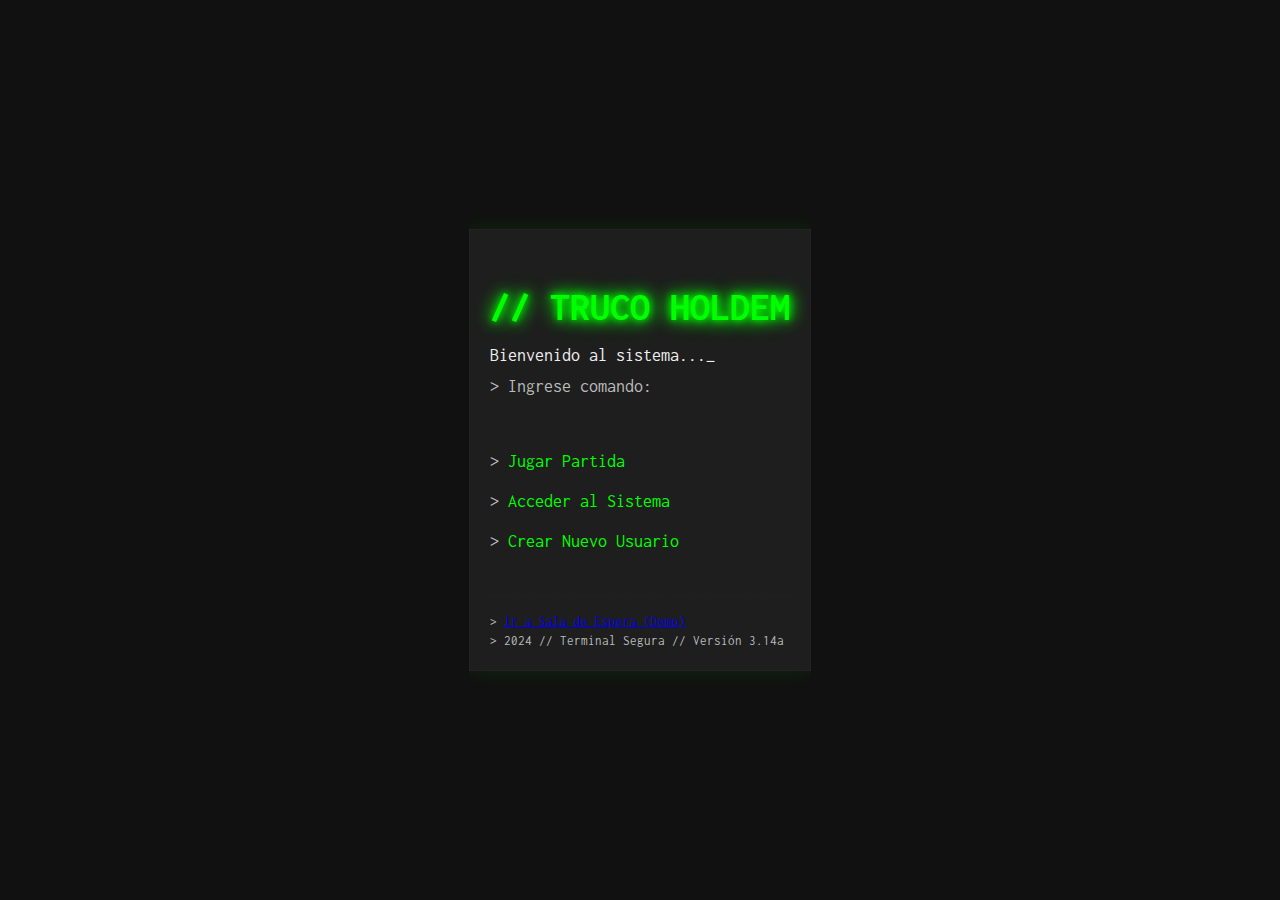
<file: index.html>
<!DOCTYPE html>
<html lang="es">
<head>
    <meta charset="UTF-8">
    <meta name="viewport" content="width=device-width, initial-scale=1.0">
    <title>Truco Holdem // Sistema 3.14a</title> <!-- Título más estilo consola -->
    <link rel="stylesheet" href="style.css">
    <!-- Enlace a fuentes de Google Fonts con estética de código/terminal -->
    <link rel="preconnect" href="https://fonts.googleapis.com">
    <link rel="preconnect" href="https://fonts.gstatic.com" crossorigin>
    <link href="https://fonts.googleapis.com/css2?family=Inconsolata:wght@400;700&family=Roboto+Mono:wght@400;700&display=swap" rel="stylesheet">
</head>
<body>
    <div class="console-container">
        <header>
            <!-- Título principal con efecto "glow" -->
            <h1 class="console-title">// TRUCO HOLDEM</h1>
            <!-- Lema o subtítulo -->
            <p class="console-prompt">Bienvenido al sistema...<span class="blink">_</span></p>
            <p class="tagline">> Ingrese comando:</p>
        </header>

       <!-- ... (código anterior) ... -->
<main class="command-list">
    <ul>
        <!-- Cambiar href="#" por el nombre del archivo -->
        <li><a href="login.html" data-command="jugar">Jugar Partida</a></li>
        <li><a href="login.html" data-command="login">Acceder al Sistema</a></li>
        <li><a href="register.html" data-command="register">Crear Nuevo Usuario</a></li>
    </ul>
</main>
<!-- ... (código posterior) ... -->
        <footer>
                    <!-- ... otros enlaces y texto ... -->
                    > <a href="lobby.html">Ir a Sala de Espera (Demo)</a><br>
                    <!-- ... (el resto del pie de página) ... -->    
            <!-- Pie de página con info básica -->
            <p class="console-info">> 2024 // Terminal Segura // Versión 3.14a</p>
        </footer>
    </div>

    <!-- Puedes añadir un script.js para efectos de escritura de texto, etc. -->
    <!-- <script src="script.js"></script> -->
</body>
</html>
</file>
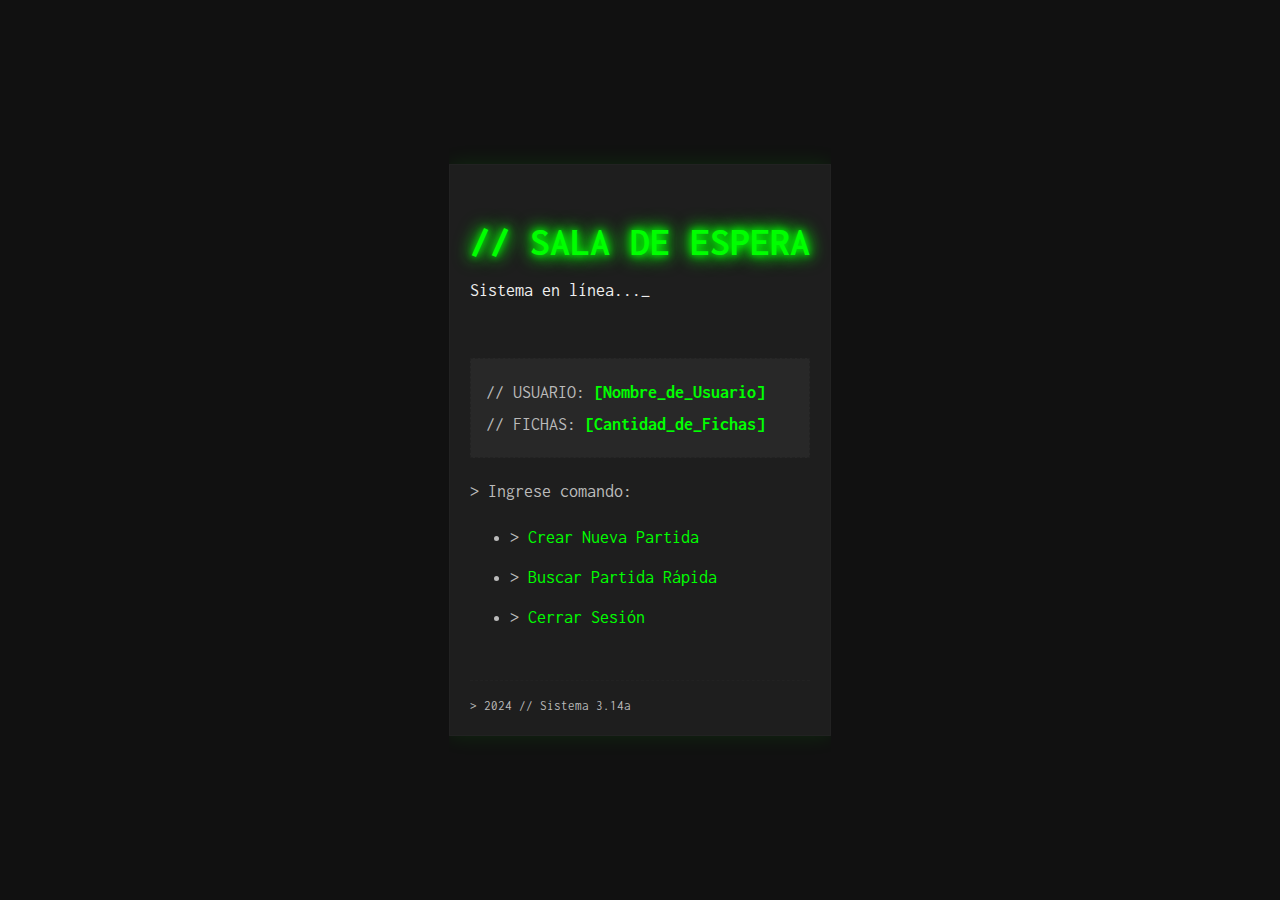
<file: lobby.html>
<!DOCTYPE html>
<html lang="es">
<head>
    <meta charset="UTF-8">
    <meta name="viewport" content="width=device-width, initial-scale=1.0">
    <title>Truco Holdem // Sala de Espera</title>
    <link rel="stylesheet" href="style.css">
    <link rel="preconnect" href="https://fonts.googleapis.com">
    <link rel="preconnect" href="https://fonts.gstatic.com" crossorigin>
    <link href="https://fonts.googleapis.com/css2?family=Inconsolata:wght@400;700&family=Roboto+Mono:wght@400;700&display=swap" rel="stylesheet">
</head>
<body>
    <div class="console-container">
        <header>
            <h1 class="console-title">// SALA DE ESPERA</h1>
            <p class="console-prompt">Sistema en línea...<span class="blink">_</span></p>
        </header>

        <main>
            <!-- Información del usuario logueado (esto se llenaría dinámicamente con JS/Backend) -->
            <div class="user-info">
                <p>// USUARIO: <span class="user-detail">[Nombre_de_Usuario]</span></p>
                <p>// FICHAS: <span class="user-detail">[Cantidad_de_Fichas]</span></p>
            </div>

            <p class="tagline">> Ingrese comando:</p>

            <!-- Lista de comandos/acciones en la sala de espera -->
            <ul class="command-list">
                <li><a href="#" data-command="create_game">Crear Nueva Partida</a></li>
                <li><a href="#" data-command="find_game">Buscar Partida Rápida</a></li>
                <!-- En el futuro, aquí iría una lista de partidas disponibles para unirse -->
                <!-- <li>> PARTIDAS DISPONIBLES:</li>
                <li>- Partida de [Oponente1] (2/2) <a href="#" data-game-id="xyz">[Unirse]</a></li>
                <li>- Partida de [Oponente2] (1/2) <a href="#" data-game-id="abc">[Unirse]</a></li> -->
                <li><a href="index.html" data-command="logout">Cerrar Sesión</a></li>
            </ul>
        </main>

        <footer>
             <!-- Puedes añadir enlaces a reglas, rankings, etc. aquí más adelante -->
            <p class="console-info">> 2024 // Sistema 3.14a</p>
        </footer>
    </div>

    <!-- Script para manejar interactividad (login, unirse, crear, etc.) -->
    <!-- <script src="lobby.js"></script> -->
</body>
</html>
</file>
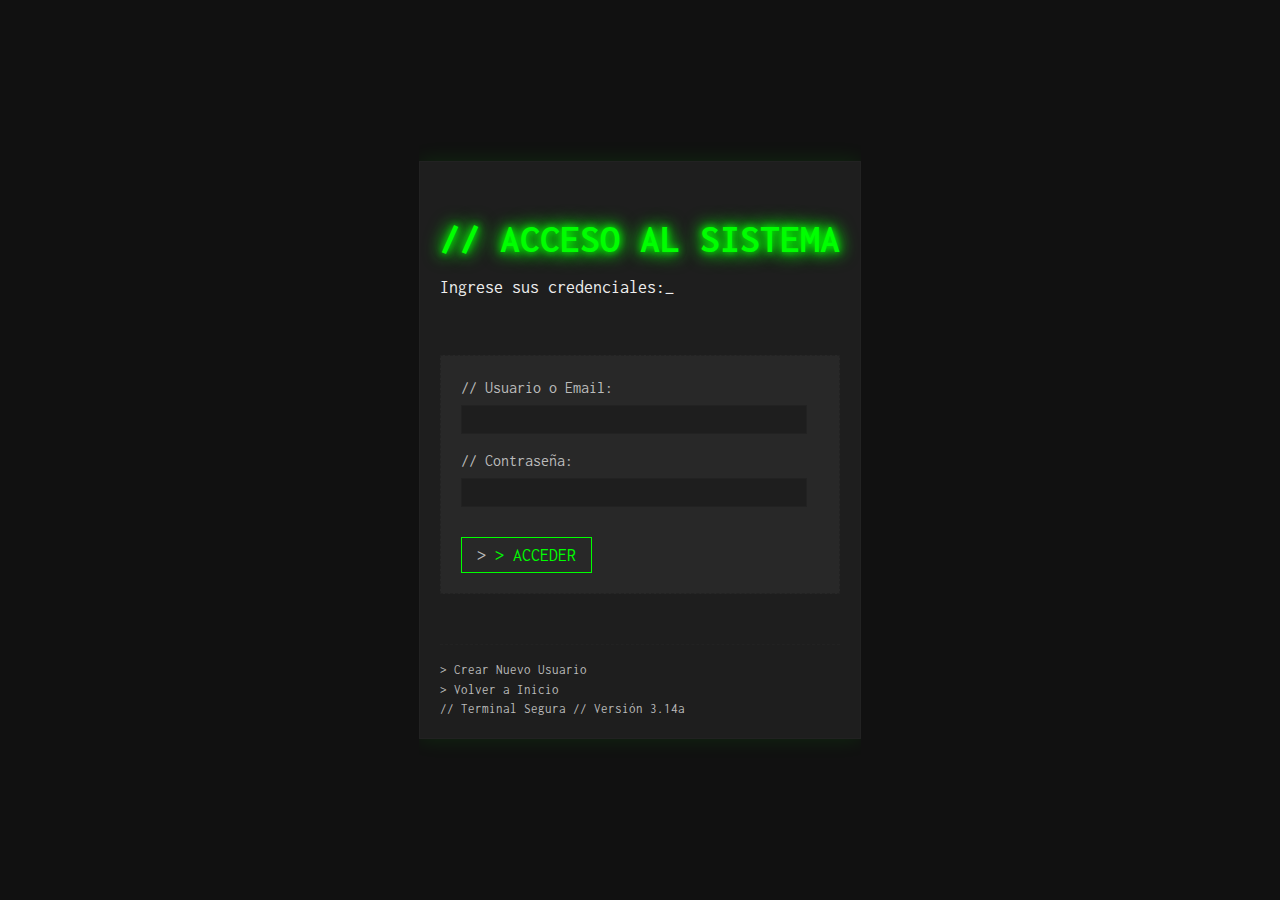
<file: login.html>
<!DOCTYPE html>
<html lang="es">
<head>
    <meta charset="UTF-8">
    <meta name="viewport" content="width=device-width, initial-scale=1.0">
    <title>Truco Holdem // Acceso</title>
    <link rel="stylesheet" href="style.css">
    <link rel="preconnect" href="https://fonts.googleapis.com">
    <link rel="preconnect" href="https://fonts.gstatic.com" crossorigin>
    <link href="https://fonts.googleapis.com/css2?family=Inconsolata:wght@400;700&family=Roboto+Mono:wght@400;700&display=swap" rel="stylesheet">
</head>
<body>
    <div class="console-container">
        <header>
            <h1 class="console-title">// ACCESO AL SISTEMA</h1>
            <p class="console-prompt">Ingrese sus credenciales:<span class="blink">_</span></p>
        </header>

        <main class="auth-form">
            <!-- El formulario de inicio de sesión -->
            <form id="loginForm" action="#" method="post"> <!-- action y method son temporales -->
                <div class="form-group">
                    <label for="username_email">// Usuario o Email:</label>
                    <input type="text" id="username_email" name="username_email" required>
                </div>
                <div class="form-group">
                    <label for="password">// Contraseña:</label>
                    <input type="password" id="password" name="password" required>
                </div>
                <button type="submit" class="btn-console">> ACCEDER</button>
            </form>
        </main>

        <footer>
            <!-- Enlaces para navegar -->
            <p class="console-info">
                > <a href="register.html">Crear Nuevo Usuario</a><br>
                > <a href="index.html">Volver a Inicio</a>
            </p>
            <p class="console-info">// Terminal Segura // Versión 3.14a</p>
        </footer>
    </div>
</body>
</html>
</file>
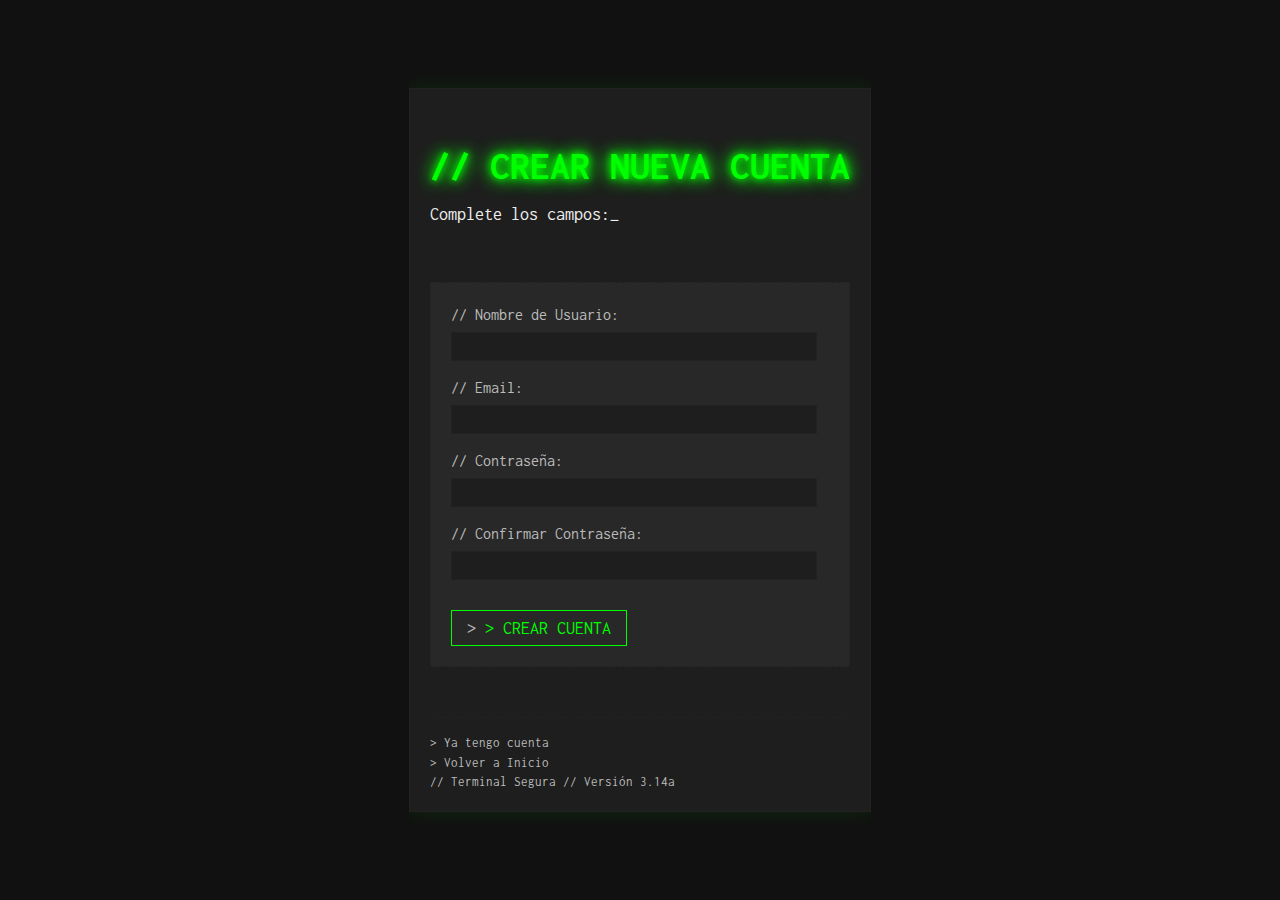
<file: register.html>
<!DOCTYPE html>
<html lang="es">
<head>
    <meta charset="UTF-8">
    <meta name="viewport" content="width=device-width, initial-scale=1.0">
    <title>Truco Holdem // Registro</title>
    <link rel="stylesheet" href="style.css">
    <link rel="preconnect" href="https://fonts.googleapis.com">
    <link rel="preconnect" href="https://fonts.gstatic.com" crossorigin>
    <link href="https://fonts.googleapis.com/css2?family=Inconsolata:wght@400;700&family=Roboto+Mono:wght@400;700&display=swap" rel="stylesheet">
</head>
<body>
    <div class="console-container">
        <header>
            <h1 class="console-title">// CREAR NUEVA CUENTA</h1>
            <p class="console-prompt">Complete los campos:<span class="blink">_</span></p>
        </header>

        <main class="auth-form">
             <!-- El formulario de registro -->
            <form id="registerForm" action="#" method="post"> <!-- action y method son temporales -->
                <div class="form-group">
                    <label for="username">// Nombre de Usuario:</label>
                    <input type="text" id="username" name="username" required>
                </div>
                 <div class="form-group">
                    <label for="email">// Email:</label>
                    <input type="email" id="email" name="email" required>
                </div>
                <div class="form-group">
                    <label for="password">// Contraseña:</label>
                    <input type="password" id="password" name="password" required>
                </div>
                 <div class="form-group">
                    <label for="confirm_password">// Confirmar Contraseña:</label>
                    <input type="password" id="confirm_password" name="confirm_password" required>
                </div>
                <button type="submit" class="btn-console">> CREAR CUENTA</button>
            </form>
        </main>

        <footer>
            <!-- Enlaces para navegar -->
            <p class="console-info">
                 > <a href="login.html">Ya tengo cuenta</a><br>
                > <a href="index.html">Volver a Inicio</a>
            </p>
            <p class="console-info">// Terminal Segura // Versión 3.14a</p>
        </footer>
    </div>
</body>
</html>
</file>
<file: style.css>
/* Variables CSS para colores del tema oscuro de consola */
:root {
    --background-color: #111; /* Fondo muy oscuro */
    --text-color-primary: #0f0; /* Verde neón */
    --text-color-secondary: #00f; /* Azul brillante */
    --text-color-default: #bbb; /* Gris claro para texto normal */
    --text-color-prompt: #eee; /* Casi blanco para el prompt */
    --border-color: #222; /* Borde sutil para elementos */
    --glow-color: #0f0; /* Color principal del efecto de brillo */
}

/* Reset básico y fuentes */
body, html {
    margin: 0;
    padding: 0;
    /* Usar una fuente monospace */
    font-family: 'Inconsolata', 'Roboto Mono', monospace;
    color: var(--text-color-default); /* Color de texto por defecto */
    background-color: var(--background-color); /* Fondo oscuro */
    line-height: 1.5; /* Espaciado entre líneas */
    min-height: 100vh; /* Asegura que ocupe al menos el alto de la ventana */
    display: flex;
    justify-content: center;
    align-items: center;
    overflow-y: auto;
    /* Evitar selección de texto molesta en algunos efectos */
    user-select: none;
}

.console-container {
    width: 95%; /* Usa un porcentaje del ancho */
    max-width: 800px; /* Ancho máximo */
    padding: 20px;
    border: 1px solid var(--border-color); /* Borde sutil alrededor del "terminal" */
    box-shadow: 0 0 20px rgba(0, 255, 0, 0.1); /* Sombra exterior con el color del glow */
    background-color: #1e1e1e; /* Fondo ligeramente menos oscuro dentro del borde */
    text-align: left; /* Alinear texto a la izquierda para simular terminal */
    flex-grow: 1;
    display: flex;
    flex-direction: column;
    justify-content: center;
}

header {
    margin-bottom: 30px;
}

.console-title {
    font-size: 2.5em; /* Tamaño del título */
    color: var(--text-color-primary); /* Color principal para el título */
    margin-bottom: 5px;
    text-shadow: 0 0 7px var(--glow-color), 0 0 15px var(--glow-color), 0 0 20px var(--glow-color); /* Efecto glow */
    animation: flicker 1.5s infinite alternate; /* Animación de parpadeo sutil */
}

/* Animación para el efecto de parpadeo (flicker) */
@keyframes flicker {
    0%, 18%, 22%, 25%, 53%, 57%, 100% {
        text-shadow:
           0 0 4px var(--glow-color),
           0 0 11px var(--glow-color),
           0 0 19px var(--glow-color),
           0 0 20px var(--glow-color); /* Sombra más fuerte */
        opacity: 1;
    }
    20%, 24%, 55% {
         text-shadow: none;
         opacity: 0.8;
    }
}


.console-prompt {
    font-size: 1.1em;
    color: var(--text-color-prompt);
    margin-top: 0;
    margin-bottom: 5px;
}

.tagline {
     font-size: 1.1em;
     color: var(--text-color-default);
     margin-top: 0;
     margin-bottom: 15px;
}


/* Animación para el cursor que parpadea */
.blink {
    animation: blink-caret .75s step-end infinite;
}

@keyframes blink-caret {
    from, to { border-right-color: transparent }
    50% { border-right-color: var(--text-color-prompt); } /* Color del cursor */
}


.command-list ul {
    list-style: none; /* Quita los puntos de la lista */
    padding: 0;
    margin: 0;
}

.command-list li {
    margin-bottom: 8px; /* Espacio entre elementos de la lista */
}

.command-list a {
    color: var(--text-color-primary); /* Color verde para los comandos/enlaces */
    text-decoration: none; /* Quita el subrayado */
    font-size: 1.1em;
    display: inline-block; /* Permite padding y margen */
    padding: 3px 0; /* Pequeño padding vertical */
    transition: color 0.2s ease, text-shadow 0.2s ease;
}

.command-list a:before {
    content: "> "; /* Añade un "> " antes de cada enlace */
    color: var(--text-color-default); /* Color gris para el "> " */
}

.command-list a:hover {
    color: var(--text-color-secondary); /* Cambia a azul al pasar el mouse */
    text-shadow: 0 0 5px var(--text-color-secondary); /* Sutil glow azul */
}

footer {
    margin-top: 30px;
    border-top: 1px dashed var(--border-color); /* Línea punteada sutil */
    padding-top: 15px;
    font-size: 0.8em;
    color: var(--text-color-default);
}

.console-info {
     margin: 0; /* Quita márgenes extra del párrafo */
}


/* Pequeña mejora de responsive */
@media (max-width: 600px) {
    .console-title {
        font-size: 2em;
    }
     .console-container {
         padding: 15px;
     }
}
/* --- Estilos para Formularios (Login/Registro) --- */

.auth-form {
    margin: 20px 0;
    padding: 20px;
    border: 1px dashed var(--border-color); /* Borde interior punteado */
    background-color: #282828; /* Fondo ligeramente distinto para el área del formulario */
}

.form-group {
    margin-bottom: 15px; /* Espacio entre grupos de etiqueta/input */
    text-align: left; /* Asegura que la etiqueta y input no se centren */
}

.form-group label {
    display: block; /* Cada etiqueta en su propia línea */
    margin-bottom: 5px; /* Espacio entre etiqueta y input */
    color: var(--text-color-default); /* Color gris para las etiquetas */
    font-size: 1em;
}

.form-group input[type="text"],
.form-group input[type="email"],
.form-group input[type="password"] {
    width: calc(100% - 12px); /* Ancho completo menos padding */
    padding: 5px;
    background-color: #1e1e1e; /* Fondo oscuro del input */
    border: 1px solid var(--border-color); /* Borde del input */
    color: var(--text-color-primary); /* Color verde para el texto que el usuario escribe */
    font-family: 'Inconsolata', 'Roboto Mono', monospace; /* Fuente de consola */
    font-size: 1em;
    box-sizing: border-box; /* Incluye padding y borde en el ancho */
    /* Quitar estilos por defecto del navegador en focus */
    outline: none;
    /* Añadir un glow sutil al enfocar */
    box-shadow: none;
    transition: box-shadow 0.3s ease;
}

.form-group input[type="text"]:focus,
.form-group input[type="email"]:focus,
.form-group input[type="password"]:focus {
    border-color: var(--text-color-secondary); /* Borde azul al enfocar */
    box-shadow: 0 0 8px rgba(0, 0, 255, 0.5); /* Glow azul al enfocar */
}

/* Estilo para el placeholder (texto gris antes de escribir) */
.form-group input::placeholder {
    color: var(--text-color-default); /* Color gris sutil */
    opacity: 0.7;
}


/* Estilo para el botón de submit (similar a los enlaces de comandos) */
.btn-console {
    display: inline-block;
    padding: 8px 15px;
    margin-top: 15px;
    font-size: 1.1em;
    font-family: 'Inconsolata', 'Roboto Mono', monospace;
    color: var(--text-color-primary); /* Texto verde */
    background-color: transparent; /* Fondo transparente */
    border: 1px solid var(--text-color-primary); /* Borde verde */
    cursor: pointer;
    transition: color 0.2s ease, background-color 0.2s ease, box-shadow 0.2s ease;
    text-transform: uppercase; /* Opcional: texto en mayúsculas */
    /* Quitar estilos por defecto de botón */
    -webkit-appearance: none;
    -moz-appearance: none;
    appearance: none;
}

.btn-console:before {
    content: "> "; /* Añade el "> " antes del texto del botón */
    color: var(--text-color-default);
}

.btn-console:hover {
    color: var(--text-color-secondary); /* Texto azul al pasar el mouse */
    background-color: rgba(0, 0, 255, 0.1); /* Fondo sutil azul */
    border-color: var(--text-color-secondary); /* Borde azul */
    box-shadow: 0 0 8px rgba(0, 0, 255, 0.5); /* Glow azul */
}

/* Estilo para los enlaces en el footer */
footer .console-info a {
     color: var(--text-color-default); /* Color por defecto para que no brillen tanto */
     text-decoration: none;
     transition: color 0.2s ease;
}

footer .console-info a:hover {
    color: var(--text-color-primary); /* Brillo verde al pasar el mouse */
}

/* Media Query para ajustes en pantallas pequeñas */
@media (max-width: 600px) {
    .auth-form {
        padding: 15px;
    }
    .form-group input[type="text"],
    .form-group input[type="email"],
    .form-group input[type="password"] {
        width: calc(100% - 10px); /* Ajuste de padding */
    }
     .btn-console {
        width: 100%; /* Botón ocupa todo el ancho */
        text-align: center;
        margin-left: 0;
        margin-right: 0;
     }
     .btn-console:before {
         content: ""; /* Quitar el "> " en el botón en móviles si ocupa todo el ancho */
     }
}
/* --- Estilos para la Sala de Espera (Lobby) --- */

.user-info {
    margin: 20px 0;
    padding: 15px;
    border: 1px dashed var(--border-color);
    background-color: #282828;
    text-align: left;
    font-size: 1.1em;
}

.user-info p {
    margin: 5px 0; /* Espacio entre líneas de info */
}

.user-info .user-detail {
     color: var(--text-color-primary); /* Color verde para los detalles (nombre, fichas) */
     font-weight: bold;
     /* Opcional: Añadir un sutil glow si quieres */
     /* text-shadow: 0 0 5px rgba(0, 255, 0, 0.3); */
}


/* Reutilizamos .command-list para las acciones del lobby */
/* Reutilizamos los estilos de <a> dentro de .command-list */


/* Estilos para la lista de partidas disponibles (si se añade después) */
/* .available-games ul {
    list-style: none;
    padding: 0;
    margin: 15px 0;
    border-top: 1px dashed var(--border-color);
    padding-top: 15px;
}

.available-games li {
    margin-bottom: 8px;
    color: var(--text-color-default);
    font-size: 1em;
}

.available-games li a {
    color: var(--text-color-secondary); // Color azul para el link "Unirse"
    text-decoration: none;
    margin-left: 10px; // Espacio entre el texto de la partida y el link de unirse
    transition: color 0.2s ease, text-shadow 0.2s ease;
}

.available-games li a:hover {
     color: var(--text-color-primary);
     text-shadow: 0 0 5px rgba(0, 255, 0, 0.3);
} */


/* Media Query para ajustes en pantallas pequeñas */
@media (max-width: 600px) {
    .user-info {
        padding: 10px;
    }
}
</file>
